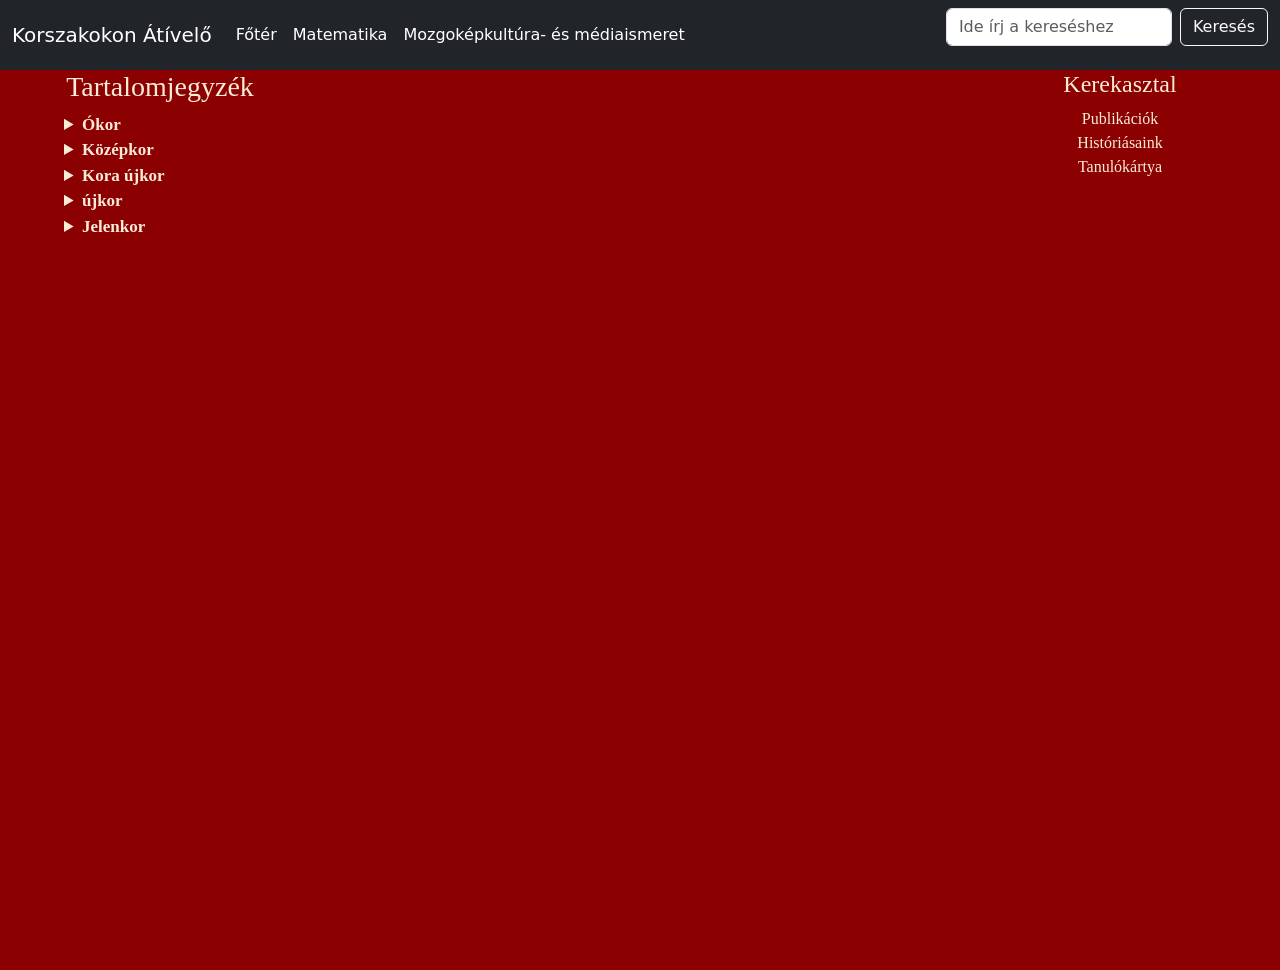
<file: Fooldal/index.html>
<html lang="en">

<head>
  <meta charset="UTF-8">
  <meta name="viewport" content="width=device-width, initial-scale=1.0">
  <title>Történelem</title>
  <link href="https://cdn.jsdelivr.net/npm/bootstrap@5.0.2/dist/css/bootstrap.min.css" rel="stylesheet"
    integrity="sha384-EVSTQN3/azprG1Anm3QDgpJLIm9Nao0Yz1ztcQTwFspd3yD65VohhpuuCOmLASjC" crossorigin="anonymous">
  <link rel="stylesheet" href="style.css">
  <script src="https://cdn.cloud.pspdfkit.com/pspdfkit-web@1.7.0/nutrient-viewer.js"></script>
</head>

<body>
  <nav class="navbar navbar-expand-lg navbar-dark bg-dark navbar-brand-light">
    <div class="container-fluid">
      <a class="navbar-brand" href="">Korszakokon Átívelő</a>
      <button class="navbar-toggler" type="button" data-bs-toggle="collapse" data-bs-target="#navbarSupportedContent"
        aria-controls="navbarSupportedContent" aria-expanded="false" aria-label="Toggle navigation">
        <span class="navbar-toggler-icon"></span>
      </button>
      <div class="collapse navbar-collapse" id="navbarSupportedContent">
        <ul class="navbar-nav me-auto mb-2 mb-lg-0">
          <li class="nav-item">
            <a class="nav-link active" aria-current="page"
              href="#">Főtér</a>
          </li>
          <li class="nav-item">
            <a class="nav-link active" aria aria-current="page" href="#">Matematika</a>
          </li>
          <li class="nav-item">
            <a class="nav-link active" aria aria-current="page" href="#">Mozgoképkultúra- és médiaismeret</a>
          </li>
        </ul>
        <form class="d-flex">
          <input class="form-control me-2" type="search" placeholder="Ide írj a kereséshez" aria-label="Search">
          <button class="btn btn-outline-light" type="submit">Keresés</button>
        </form>
      </div>
    </div>
  </nav>
  <main>
    <aside class="bal">
      <article>
        <h3>
          Tartalomjegyzék
        </h3>
              <details>
              <summary>Ókor</summary>
                <ul>
                  <a href="#">Ókor a közel-keleten <br></a>
                  <a href="#">A görög civilizáció <br></a>
                  <a href="#">Az athéni demokrácia<br></a>
                  <a href="#">A római civilizáció<br></a>
                  <a href="#">Vallások az ókori keleten<br></a>
                  <a href="#">Hódító birodalmak<br></a>
                </ul>
              </details>
              <details>
              <summary>Középkor</summary>
                <ul>
                  <a href="#">Kora Középkor és feudalizmus<br></a>
                  <a href="#">Kereszténység és az egyházi rend<br></a>
                  <a href="#">Az iszlám <br></a>
                  <a href="#">A középkori városok <br></a>
                  <a href="#">A lovagi kultúra <br></a>
                  <a href="#">Magyar őstörténet és honfoglalás <br></a>
                  <a href="#">A magyar állam megszületése <br></a>
                  <a href="#">Árpád-ház <br></a>
                  <a href="#">Anjouk Kora<br></a>
                  <a href="#">A török fenyegetés<br></a>
                  <a href="#">Hunyadi Mátyás<br></a>
                </ul>
              </details>
              <details>
              <summary>Kora újkor</summary>
                <ul>
                  <a href="#">Felfedezések kora<br></a>
                  <a href="#">Korai kapitalizmus<br></a>
                  <a href="#">Reformáció és ellenreformáció<br></a>
                  <a href="#">Az ország három részre szakadása<br></a>
                  <a href="#">A két állam<br></a>
                  <a href="#">A törökök kiűzése<br></a>
                  <a href="#">A felvilágosodás kora<br></a>
                  <a href="#">A brit alkotmányos monarchia és a polgári forradalom<br></a>
                  <a href="#">A Rákóczi-szabadságharc<br></a>
                  <a href="#">Magyarország népességének alakulása a 18. században<br></a>
                  <a href="#">A felvilágosult abszolutizmus<br></a>
                </ul>
              </details>
              <details>
              <summary>újkor</summary>
                <ul>
                  <a href="#">A francia forradalom és Napóleon<br></a>
                  <a href="#">Eszmék kora<br></a>
                  <a href="#">Ipari forradalom<br></a>
                  <a href="#">Magyarország helyzete a Habsburg birodalomban <br></a>
                  <a href="#">A reformkor<br></a>
                  <a href="#">1848-49-es forradalom és szabadságharc <br></a>
                  <a href="#">Szocializmus és a munkásság</a>
                  <a href="#">Nemzetállamok kora és a hatalmi egyensúly európában <br></a>
                  <a href="#">A kiegyezés<br></a>
                  <a href="#">A dualizmus kora<br></a>
                  <a href="#">A polgárosodás és a munkásság<br></a>
                  <a href="#">A nemzetiségi kérdés<br></a>
                  <a href="#">Ipari forradalom Magyarországon<br></a>
                  <a href="#">Társadalom a monarchiában<br></a>
              </ul>
            </details>
            <details>
              <summary>Jelenkor</summary>
                <ul>
                  <a href="#">Az első világháború előzményei<br></a>
                  <a href="#">Az első világháború<br></a>
                  <a href="#">A forradalmak kora és a Tanácsköztársaság<br></a>
                  <a href="#">A trianoni békeszerződés<br></a>
                  <a href="#">Európa a két világháború között<br></a>
                  <a href="#">Horthy-korszak<br></a>
                  <a href="#">A két világháború közötti gazdasági világválság<br></a>
                  <a href="#">A két világháború közötti időszak Magyarországon<br></a>
                  <a href="#">A második világháború előzményei<br></a>
                  <a href="#">A második világháború<br></a>
                  <a href="#">A holokauszt<br></a>
                  <a href="#">Magyarország a második világháborúban<br></a>
                  <a href="#">A hidegháború kora<br></a>
                  <a href="#">A világháború vége, kétpólusú világrendszer kialakulása<br></a>
                  <a href="#">A szovjet befolyás Magyarországon<br></a>
                  <a href="#">A Rákosi-korszak<br></a>
                  <a href="#">1956-os forradalom és szabadságharc<br></a>
                  <a href="#">A Kádár-korszak<br></a>
                  <a href="#">A rendszerváltás és az EU-csatlakozás<br></a>
                  <a href="#">A globalizáció kora</a>
              </ul>
            </details>
      </article>
    </aside>
    <main class="kozep">
      <div id="nutrient" style="width: 100%; height: 100vh;"></div>
      <script src="fooldal.js"></script>
    </main>
    <aside class="jobb">
      <article>
        <h4>
          Kerekasztal
        </h4>
      </article>
      <div class="linkek">
        <a href="/RealSzupermenoinfoproject/Publikaciok/publikaciok.html">Publikációk <br></a>
        <a href="/RealSzupermenoinfoproject/rolunk/rolunk.html">Históriásaink <br></a>
        <a href="/RealSzupermenoinfoproject/Tanulokartya/Tanulo.html">Tanulókártya<br></a>
      </div>
    </aside>
  </main>
</body>

</html>
</file>
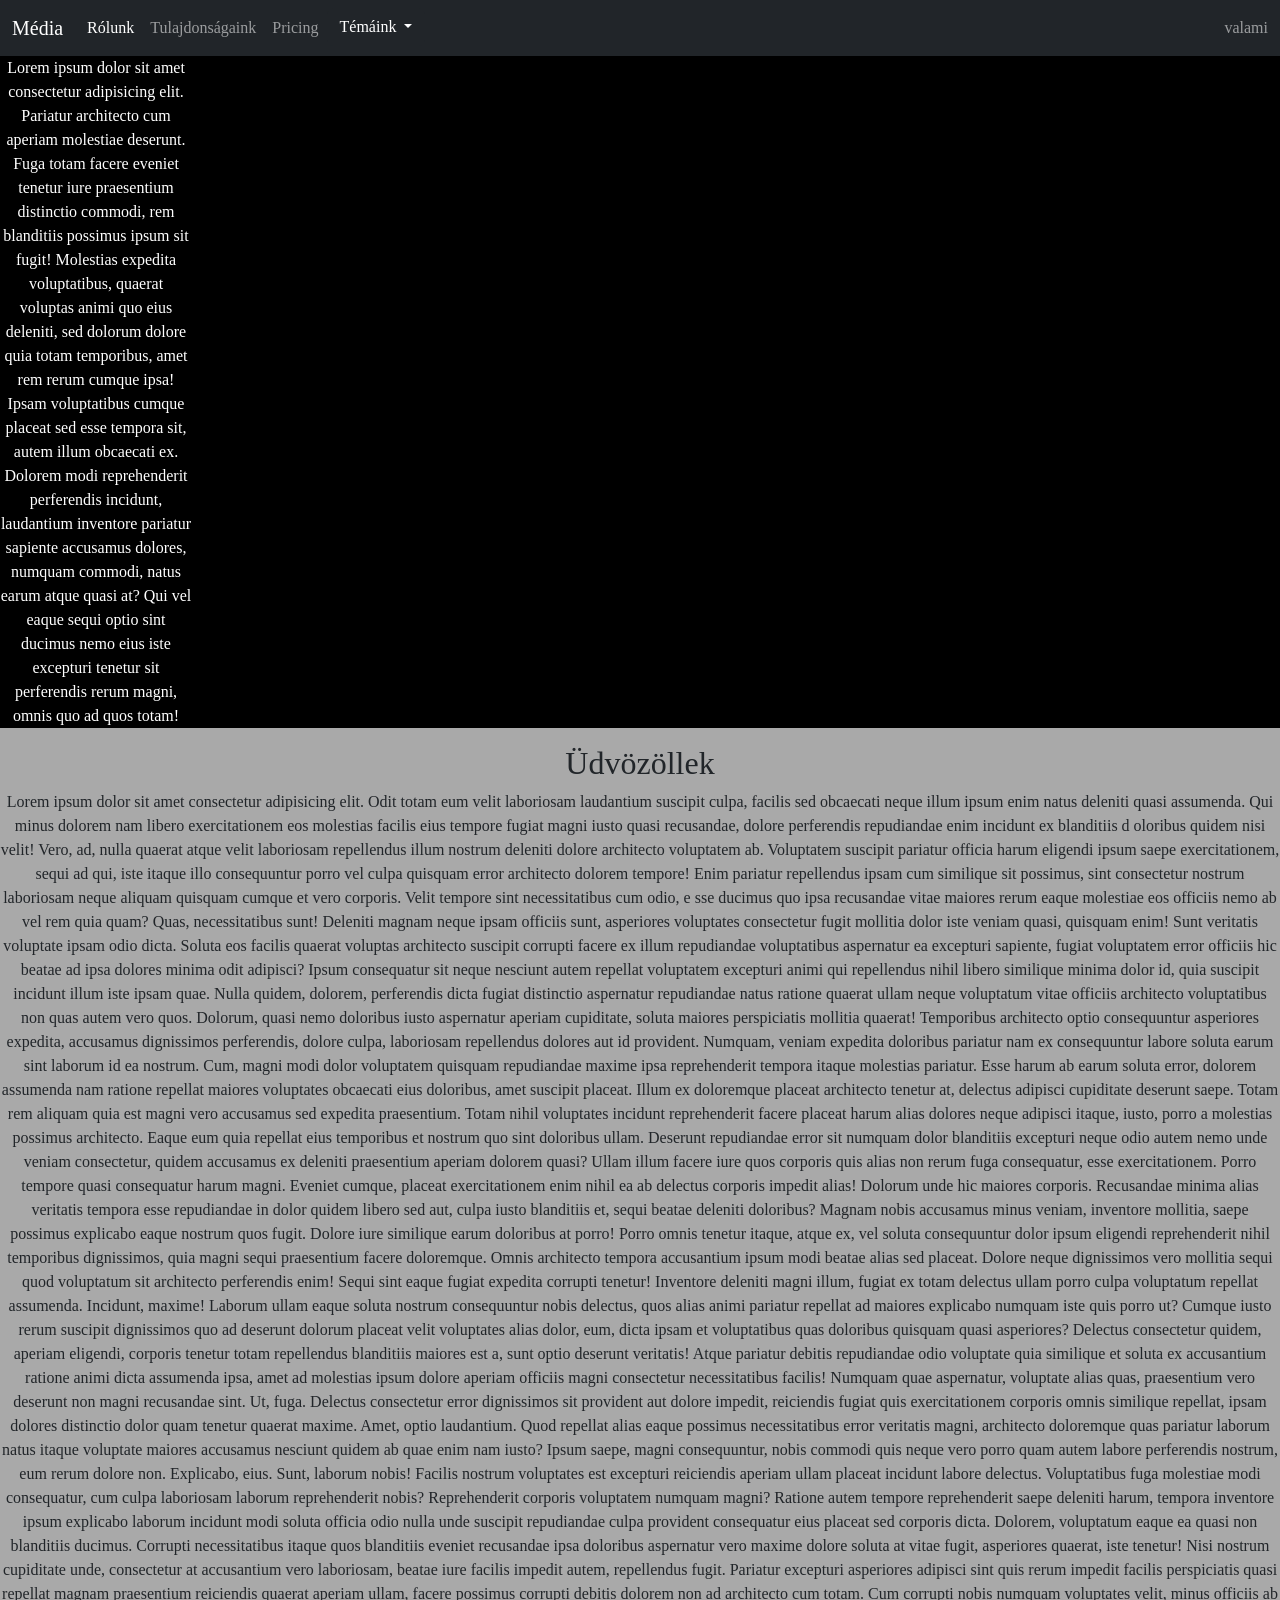
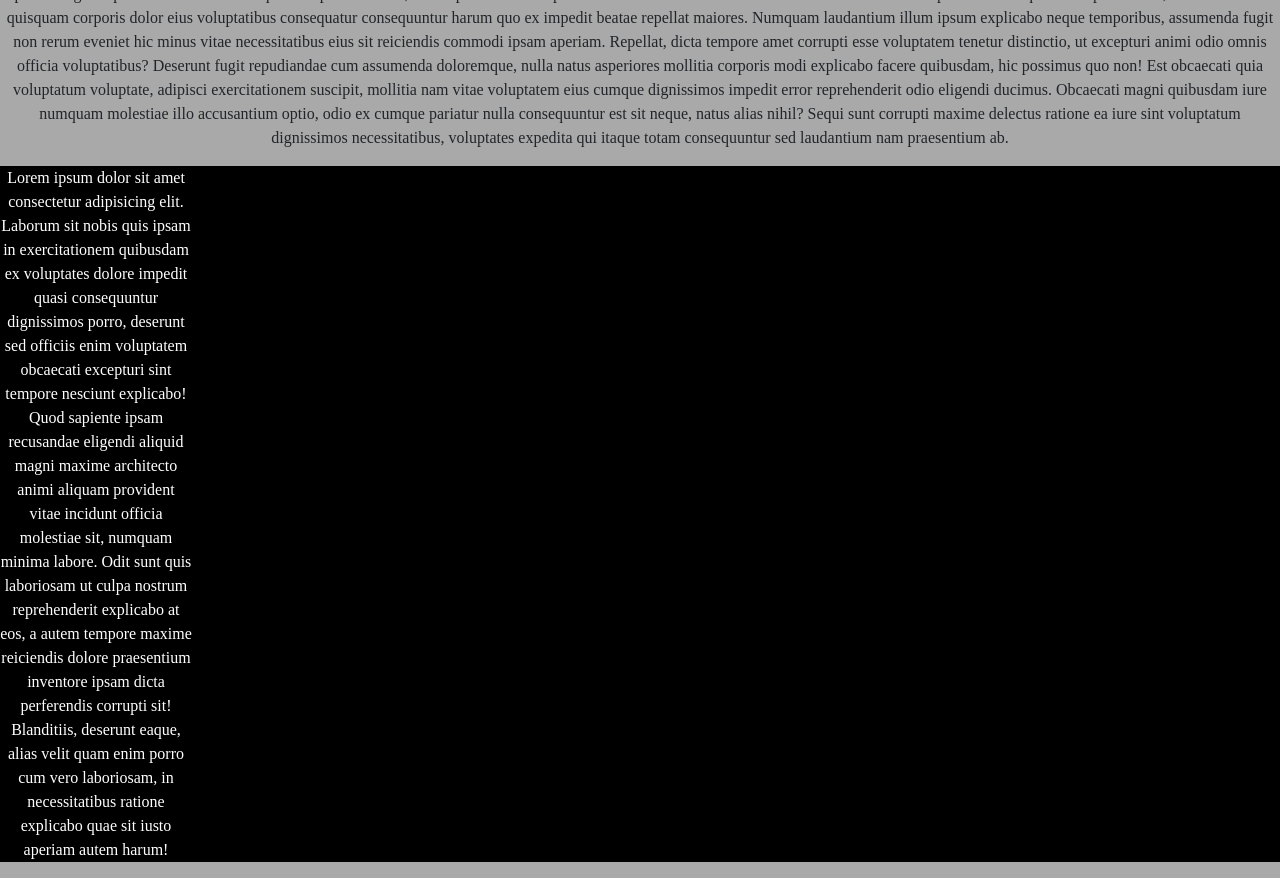
<file: test.html>
<!doctype html>
<html lang="en">
  <head>
    <meta charset="utf-8">
    <meta name="viewport" content="width=device-width, initial-scale=1">
    <link rel="stylesheet" href="style.css">
    <link href="https://cdn.jsdelivr.net/npm/bootstrap@5.0.2/dist/css/bootstrap.min.css" rel="stylesheet" integrity="sha384-EVSTQN3/azprG1Anm3QDgpJLIm9Nao0Yz1ztcQTwFspd3yD65VohhpuuCOmLASjC" crossorigin="anonymous">

    <title>Hello, world!</title>
  </head>
  <body class="test">
    <nav class="navbar navbar-expand-lg navbar-dark bg-dark">
        <div class="container-fluid">
          <a class="navbar-brand" href="#">Média</a>
          <button class="navbar-toggler" type="button" data-bs-toggle="collapse" data-bs-target="#navbarText" aria-controls="navbarText" aria-expanded="false" aria-label="Toggle navigation">
            <span class="navbar-toggler-icon"></span>
          </button>
          <div class="collapse navbar-collapse" id="navbarText">
            <ul class="navbar-nav me-auto mb-2 mb-lg-0">
              <li class="nav-item">
                <a class="nav-link active" aria-current="page" href="#">Rólunk</a>
              </li>
              <li class="nav-item">
                <a class="nav-link" href="#">Tulajdonságaink</a>
              </li>
              <li class="nav-item">
                <a class="nav-link" href="#">Pricing</a>
              </li>
              <div class="dropdown">
                <a class="btn btn-dark dropdown-toggle" href="#" role="button" id="dropdownMenuLink" data-bs-toggle="dropdown" aria-expanded="false">
                  Témáink
                </a>
                <ul class="dropdown-menu" aria-labelledby="dropdownMenuLink">
                  <li><a class="érettségi_felkészités" href="#">Érettségi Felkészités</a></li>
                  <li><a class="film_elemzés" href="#">A film elemzés alapjai</a></li>
                  <li><a class="Esszé_elemzés" href="#">Esszé elemzés és írás</a></li>
                </ul>
              </div>
            </ul>

            <span class="navbar-text">
              valami
            </span>
          </div>
        </div>
      </nav>

    <div class="mycontainer">
      <!-- <div class="aside acontainer"> -->
            <aside class="jobb">
              <p class="szoveg">Lorem ipsum dolor sit amet consectetur adipisicing elit. Pariatur architecto cum aperiam molestiae deserunt. Fuga totam facere eveniet tenetur iure praesentium distinctio commodi, rem blanditiis possimus ipsum sit fugit! Molestias expedita voluptatibus, quaerat voluptas animi quo eius deleniti, sed dolorum dolore quia totam temporibus, amet rem rerum cumque ipsa! Ipsam voluptatibus cumque placeat sed esse tempora sit, autem illum obcaecati ex. Dolorem modi reprehenderit perferendis incidunt, laudantium inventore pariatur sapiente accusamus dolores, numquam commodi, natus earum atque quasi at? Qui vel eaque sequi optio sint ducimus nemo eius iste excepturi tenetur sit perferendis rerum magni, omnis quo ad quos totam!</p>
            </aside>
      <!-- </div> -->
      <div class="udvozlo">
        <h2>Üdvözöllek</h2>
        <p>Lorem ipsum dolor sit amet consectetur adipisicing elit. Odit totam eum velit laboriosam laudantium 
          suscipit culpa, facilis sed obcaecati neque illum ipsum enim natus 
          deleniti quasi assumenda. Qui minus dolorem nam libero exercitationem 
          eos molestias facilis eius tempore fugiat magni iusto quasi recusandae, dolore perferendis repudiandae enim incidunt ex blanditiis d
          oloribus quidem nisi velit! Vero, ad, nulla quaerat atque velit laboriosam repellendus illum nostrum deleniti dolore architecto
           voluptatem ab. Voluptatem suscipit pariatur officia harum eligendi ipsum saepe exercitationem, sequi ad qui, iste itaque illo 
           consequuntur porro vel culpa quisquam error architecto dolorem tempore! Enim pariatur repellendus ipsam cum similique sit possimus,
            sint consectetur nostrum laboriosam neque aliquam quisquam cumque et vero corporis. Velit tempore sint necessitatibus cum odio, e
            sse ducimus quo ipsa recusandae vitae maiores rerum eaque molestiae eos officiis nemo ab vel rem quia quam? Quas, necessitatibus sunt! Deleniti magnam neque ipsam officiis sunt, asperiores voluptates consectetur fugit mollitia dolor iste veniam quasi, quisquam enim! Sunt veritatis voluptate ipsam odio dicta. Soluta eos facilis quaerat voluptas architecto suscipit corrupti facere ex illum repudiandae voluptatibus aspernatur ea excepturi sapiente, fugiat voluptatem error officiis hic beatae ad ipsa dolores minima odit adipisci? Ipsum consequatur sit neque nesciunt autem repellat voluptatem excepturi animi qui repellendus nihil libero similique minima dolor id, quia suscipit incidunt illum iste ipsam quae. Nulla quidem, dolorem, perferendis dicta fugiat distinctio aspernatur repudiandae natus ratione quaerat ullam neque voluptatum vitae officiis architecto voluptatibus non quas autem vero quos. Dolorum, quasi nemo doloribus iusto aspernatur aperiam cupiditate, soluta maiores perspiciatis mollitia quaerat! Temporibus architecto optio consequuntur asperiores expedita, accusamus dignissimos perferendis, dolore culpa, laboriosam repellendus dolores aut id provident. Numquam, veniam expedita doloribus pariatur nam ex consequuntur labore soluta earum sint laborum id ea nostrum. Cum, magni modi dolor voluptatem quisquam repudiandae maxime ipsa reprehenderit tempora itaque molestias pariatur. Esse harum ab earum soluta error, dolorem assumenda nam ratione repellat maiores voluptates obcaecati eius doloribus, amet suscipit placeat. Illum ex doloremque placeat architecto tenetur at, delectus adipisci cupiditate deserunt saepe. Totam rem aliquam quia est magni vero accusamus sed expedita praesentium. Totam nihil voluptates incidunt reprehenderit facere placeat harum alias dolores neque adipisci itaque, iusto, porro a molestias possimus architecto. Eaque eum quia repellat eius temporibus et nostrum quo sint doloribus ullam. Deserunt repudiandae error sit numquam dolor blanditiis excepturi neque odio autem nemo unde veniam consectetur, quidem accusamus ex deleniti praesentium aperiam dolorem quasi? Ullam illum facere iure quos corporis quis alias non rerum fuga consequatur, esse exercitationem. Porro tempore quasi consequatur harum magni. Eveniet cumque, placeat exercitationem enim nihil ea ab delectus corporis impedit alias! Dolorum unde hic maiores corporis. Recusandae minima alias veritatis tempora esse repudiandae in dolor quidem libero sed aut, culpa iusto blanditiis et, sequi beatae deleniti doloribus? Magnam nobis accusamus minus veniam, inventore mollitia, saepe possimus explicabo eaque nostrum quos fugit. Dolore iure similique earum doloribus at porro! Porro omnis tenetur itaque, atque ex, vel soluta consequuntur dolor ipsum eligendi reprehenderit nihil temporibus dignissimos, quia magni sequi praesentium facere doloremque. Omnis architecto tempora accusantium ipsum modi beatae alias sed placeat. Dolore neque dignissimos vero mollitia sequi quod voluptatum sit architecto perferendis enim! Sequi sint eaque fugiat expedita corrupti tenetur! Inventore deleniti magni illum, fugiat ex totam delectus ullam porro culpa voluptatum repellat assumenda. Incidunt, maxime! Laborum ullam eaque soluta nostrum consequuntur nobis delectus, quos alias animi pariatur repellat ad maiores explicabo numquam iste quis porro ut? Cumque iusto rerum suscipit dignissimos quo ad deserunt dolorum placeat velit voluptates alias dolor, eum, dicta ipsam et voluptatibus quas doloribus quisquam quasi asperiores? Delectus consectetur quidem, aperiam eligendi, corporis tenetur totam repellendus blanditiis maiores est a, sunt optio deserunt veritatis! Atque pariatur debitis repudiandae odio voluptate quia similique et soluta ex accusantium ratione animi dicta assumenda ipsa, amet ad molestias ipsum dolore aperiam officiis magni consectetur necessitatibus facilis! Numquam quae aspernatur, voluptate alias quas, praesentium vero deserunt non magni recusandae sint. Ut, fuga. Delectus consectetur error dignissimos sit provident aut dolore impedit, reiciendis fugiat quis exercitationem corporis omnis similique repellat, ipsam dolores distinctio dolor quam tenetur quaerat maxime. Amet, optio laudantium. Quod repellat alias eaque possimus necessitatibus error veritatis magni, architecto doloremque quas pariatur laborum natus itaque voluptate maiores accusamus nesciunt quidem ab quae enim nam iusto? Ipsum saepe, magni consequuntur, nobis commodi quis neque vero porro quam autem labore perferendis nostrum, eum rerum dolore non. Explicabo, eius. Sunt, laborum nobis! Facilis nostrum voluptates est excepturi reiciendis aperiam ullam placeat incidunt labore delectus. Voluptatibus fuga molestiae modi consequatur, cum culpa laboriosam laborum reprehenderit nobis? Reprehenderit corporis voluptatem numquam magni? Ratione autem tempore reprehenderit saepe deleniti harum, tempora inventore ipsum explicabo laborum incidunt modi soluta officia odio nulla unde suscipit repudiandae culpa provident consequatur eius placeat sed corporis dicta. Dolorem, voluptatum eaque ea quasi non blanditiis ducimus. Corrupti necessitatibus itaque quos blanditiis eveniet recusandae ipsa doloribus aspernatur vero maxime dolore soluta at vitae fugit, asperiores quaerat, iste tenetur! Nisi nostrum cupiditate unde, consectetur at accusantium vero laboriosam, beatae iure facilis impedit autem, repellendus fugit. Pariatur excepturi asperiores adipisci sint quis rerum impedit facilis perspiciatis quasi repellat magnam praesentium reiciendis quaerat aperiam ullam, facere possimus corrupti debitis dolorem non ad architecto cum totam. Cum corrupti nobis numquam voluptates velit, minus officiis ab quisquam corporis dolor eius voluptatibus consequatur consequuntur harum quo ex impedit beatae repellat maiores. Numquam laudantium illum ipsum explicabo neque temporibus, assumenda fugit non rerum eveniet hic minus vitae necessitatibus eius sit reiciendis commodi ipsam aperiam. Repellat, dicta tempore amet corrupti esse voluptatem tenetur distinctio, ut excepturi animi odio omnis officia voluptatibus? Deserunt fugit repudiandae cum assumenda doloremque, nulla natus asperiores mollitia corporis modi explicabo facere quibusdam, hic possimus quo non! Est obcaecati quia voluptatum voluptate, adipisci exercitationem suscipit, mollitia nam vitae voluptatem eius cumque dignissimos impedit error reprehenderit odio eligendi ducimus. Obcaecati magni quibusdam iure numquam molestiae illo accusantium optio, odio ex cumque pariatur nulla consequuntur est sit neque, natus alias nihil? Sequi sunt corrupti maxime delectus ratione ea iure sint voluptatum dignissimos necessitatibus, voluptates expedita qui itaque totam consequuntur sed laudantium nam praesentium ab.</p>
      </div>

        <div class="aside acontainer">
              <aside class="bal">
                <p class="szoveg">Lorem ipsum dolor sit amet consectetur adipisicing elit. Laborum sit nobis quis ipsam in exercitationem quibusdam ex voluptates dolore impedit quasi consequuntur dignissimos porro, deserunt sed officiis enim voluptatem obcaecati excepturi sint tempore nesciunt explicabo! Quod sapiente ipsam recusandae eligendi aliquid magni maxime architecto animi aliquam provident vitae incidunt officia molestiae sit, numquam minima labore. Odit sunt quis laboriosam ut culpa nostrum reprehenderit explicabo at eos, a autem tempore maxime reiciendis dolore praesentium inventore ipsam dicta perferendis corrupti sit! Blanditiis, deserunt eaque, alias velit quam enim porro cum vero laboriosam, in necessitatibus ratione explicabo quae sit iusto aperiam autem harum!  </p>                
              </aside>
        </div>
    </div>
  </body>
</html>
</file>
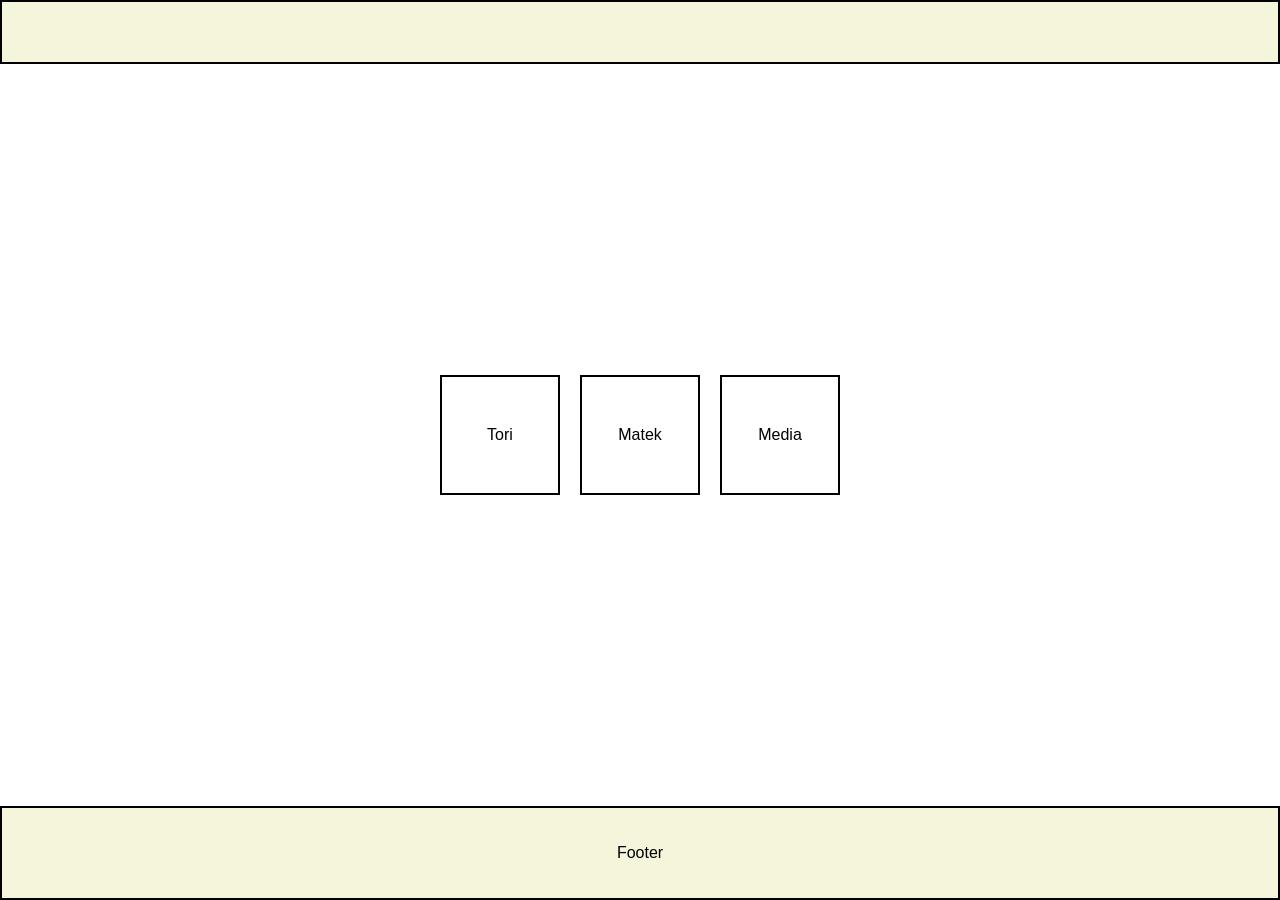
<file: homepage/homepage.html>
<!DOCTYPE html>
<html lang="hu">
<head>
  <meta charset="UTF-8">
  <meta name="viewport" content="width=device-width, initial-scale=1.0">
  <title>Strukturált oldal</title>
  <link rel="stylesheet" href="homepage.css">
</head>
<body>

  <div class="navbar">
    <h2></h2>
  </div>


  <div class="content">
    <button><a href="/toripage/toripage.html"></a>Tori</button>
    <button>Matek</button>
    <button><a href="/mediapage/mediapage.html"></a>Media</button>
  </div>
  
  <div class="footer">
    <p>Footer</p>
  </div>

</body>
</html>
</file>
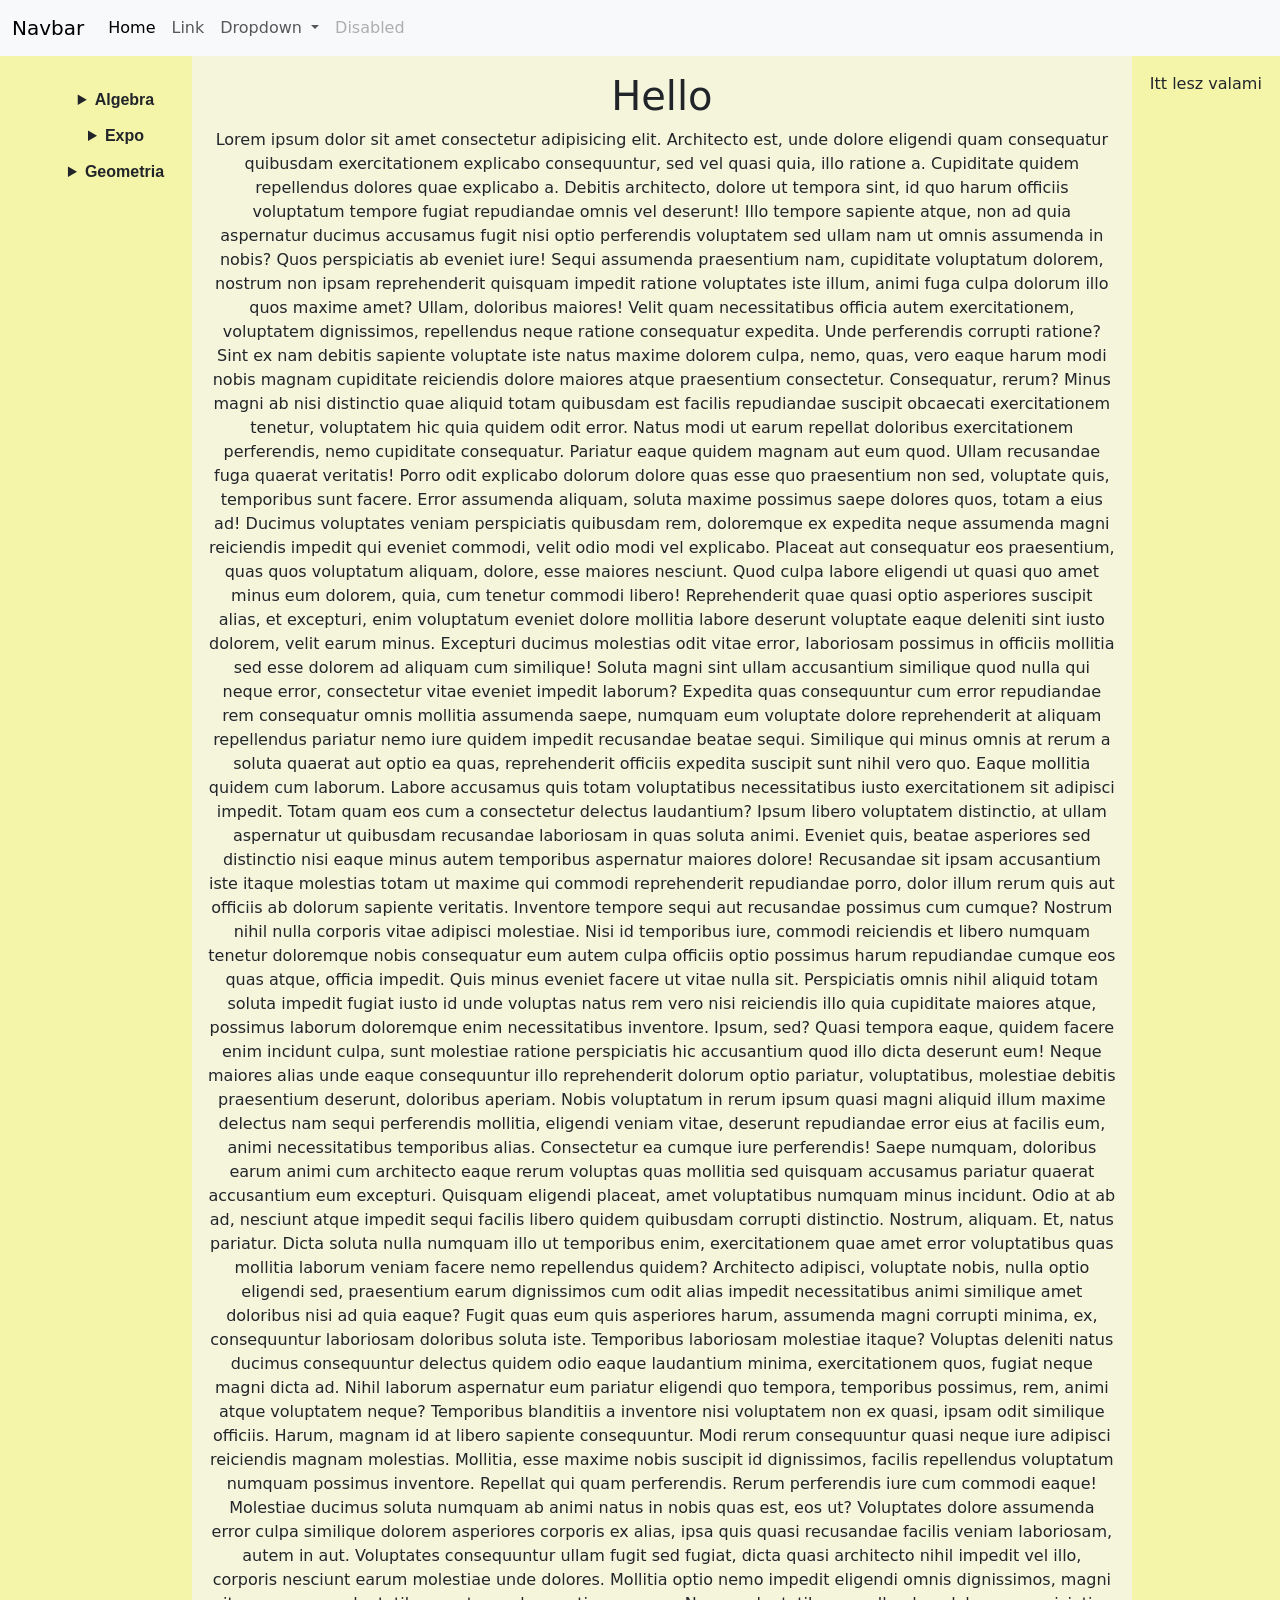
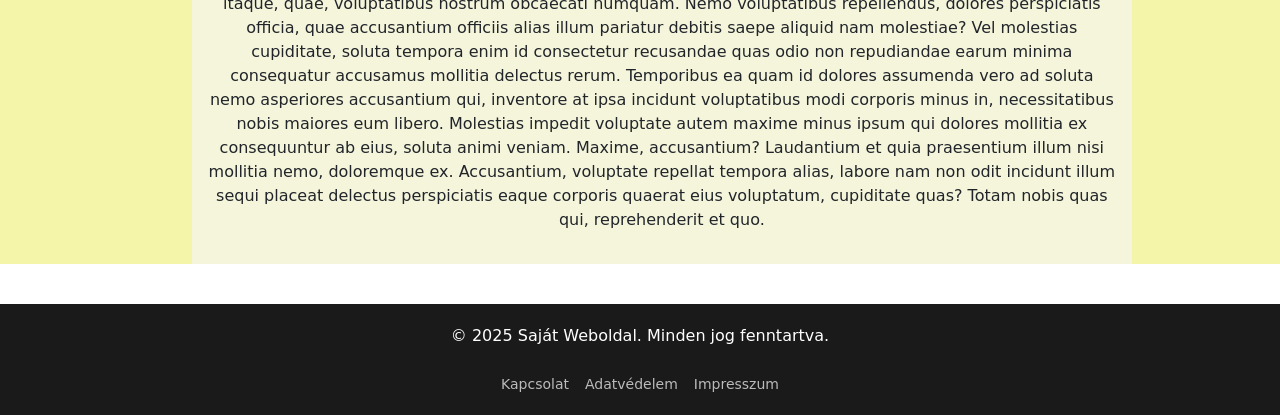
<file: matekpage/matekpage.html>
<!doctype html>
<html lang="en">
  <head>
    <meta charset="utf-8">
    <meta name="viewport" content="width=device-width, initial-scale=1">
    <link href="https://cdn.jsdelivr.net/npm/bootstrap@5.0.2/dist/css/bootstrap.min.css" rel="stylesheet" integrity="sha384-EVSTQN3/azprG1Anm3QDgpJLIm9Nao0Yz1ztcQTwFspd3yD65VohhpuuCOmLASjC" crossorigin="anonymous">
    <link rel="stylesheet" href="matekpage.css">
    <title>RealSzupermenoinfoproject</title>
  </head>
  <body>
    <main>
      <nav class="navbar navbar-expand-lg navbar-light bg-light">
  <div class="container-fluid">
    <a class="navbar-brand" href="#">Navbar</a>
    <button class="navbar-toggler" type="button" data-bs-toggle="collapse" data-bs-target="#navbarSupportedContent" aria-controls="navbarSupportedContent" aria-expanded="false" aria-label="Toggle navigation">
      <span class="navbar-toggler-icon"></span>
    </button>
    <div class="collapse navbar-collapse" id="navbarSupportedContent">
      <ul class="navbar-nav me-auto mb-2 mb-lg-0">
        <li class="nav-item">
          <a class="nav-link active" aria-current="page" href="#">Home</a>
        </li>
        <li class="nav-item">
          <a class="nav-link" href="#">Link</a>
        </li>
        <li class="nav-item dropdown">
          <a class="nav-link dropdown-toggle" href="#" id="navbarDropdown" role="button" data-bs-toggle="dropdown" aria-expanded="false">
            Dropdown
          </a>
          <ul class="dropdown-menu" aria-labelledby="navbarDropdown">
            <li><a class="dropdown-item" href="#">Action</a></li>
            <li><a class="dropdown-item" href="#">Another action</a></li>
            <li><hr class="dropdown-divider"></li>
            <li><a class="dropdown-item" href="#">Something else here</a></li>
          </ul>
        </li>
        <li class="nav-item">
          <a class="nav-link disabled" href="#" tabindex="-1" aria-disabled="true">Disabled</a>
        </li>
      </ul>
      </form>
    </div>
  </div>
</nav>
    <div class="mycontainer oldal">
      <div class="side egesz Tartalom">
        <aside class="sidebar">
          <details>
            <summary>Algebra</summary>
            <ul>
              <li>MAtematika</li>
              <li>Fizika</li>
              <li>Informatika</li>
              <li>Irodalom</li>
              <li>Történelem</li>
            </ul>
          </details>
          <details>
            <summary>Expo</summary>
            <ul>
              <li>MAtematika</li>
              <li>Fizika</li>
              <li>Informatika</li>
              <li>Irodalom</li>
              <li>Történelem</li>
            </ul>
          </details>
          <details>
            <summary>Geometria</summary>
            <ul>
              <li>MAtematika</li>
              <li>Fizika</li>
              <li>Informatika</li>
              <li>Irodalom</li>
              <li>Történelem</li>
            </ul>
          </details>
        </aside>
      </div>
      <div class="egesz Fo">
        <div>
          <h1>Hello</h1>
          <p>Lorem ipsum dolor sit amet consectetur adipisicing elit. Architecto est, unde dolore eligendi quam consequatur quibusdam exercitationem explicabo consequuntur, sed vel quasi quia, illo ratione a. Cupiditate quidem repellendus dolores quae explicabo a. Debitis architecto, dolore ut tempora sint, id quo harum officiis voluptatum tempore fugiat repudiandae omnis vel deserunt! Illo tempore sapiente atque, non ad quia aspernatur ducimus accusamus fugit nisi optio perferendis voluptatem sed ullam nam ut omnis assumenda in nobis? Quos perspiciatis ab eveniet iure! Sequi assumenda praesentium nam, cupiditate voluptatum dolorem, nostrum non ipsam reprehenderit quisquam impedit ratione voluptates iste illum, animi fuga culpa dolorum illo quos maxime amet? Ullam, doloribus maiores! Velit quam necessitatibus officia autem exercitationem, voluptatem dignissimos, repellendus neque ratione consequatur expedita. Unde perferendis corrupti ratione? Sint ex nam debitis sapiente voluptate iste natus maxime dolorem culpa, nemo, quas, vero eaque harum modi nobis magnam cupiditate reiciendis dolore maiores atque praesentium consectetur. Consequatur, rerum? Minus magni ab nisi distinctio quae aliquid totam quibusdam est facilis repudiandae suscipit obcaecati exercitationem tenetur, voluptatem hic quia quidem odit error. Natus modi ut earum repellat doloribus exercitationem perferendis, nemo cupiditate consequatur. Pariatur eaque quidem magnam aut eum quod. Ullam recusandae fuga quaerat veritatis! Porro odit explicabo dolorum dolore quas esse quo praesentium non sed, voluptate quis, temporibus sunt facere. Error assumenda aliquam, soluta maxime possimus saepe dolores quos, totam a eius ad! Ducimus voluptates veniam perspiciatis quibusdam rem, doloremque ex expedita neque assumenda magni reiciendis impedit qui eveniet commodi, velit odio modi vel explicabo. Placeat aut consequatur eos praesentium, quas quos voluptatum aliquam, dolore, esse maiores nesciunt. Quod culpa labore eligendi ut quasi quo amet minus eum dolorem, quia, cum tenetur commodi libero! Reprehenderit quae quasi optio asperiores suscipit alias, et excepturi, enim voluptatum eveniet dolore mollitia labore deserunt voluptate eaque deleniti sint iusto dolorem, velit earum minus. Excepturi ducimus molestias odit vitae error, laboriosam possimus in officiis mollitia sed esse dolorem ad aliquam cum similique! Soluta magni sint ullam accusantium similique quod nulla qui neque error, consectetur vitae eveniet impedit laborum? Expedita quas consequuntur cum error repudiandae rem consequatur omnis mollitia assumenda saepe, numquam eum voluptate dolore reprehenderit at aliquam repellendus pariatur nemo iure quidem impedit recusandae beatae sequi. Similique qui minus omnis at rerum a soluta quaerat aut optio ea quas, reprehenderit officiis expedita suscipit sunt nihil vero quo. Eaque mollitia quidem cum laborum. Labore accusamus quis totam voluptatibus necessitatibus iusto exercitationem sit adipisci impedit. Totam quam eos cum a consectetur delectus laudantium? Ipsum libero voluptatem distinctio, at ullam aspernatur ut quibusdam recusandae laboriosam in quas soluta animi. Eveniet quis, beatae asperiores sed distinctio nisi eaque minus autem temporibus aspernatur maiores dolore! Recusandae sit ipsam accusantium iste itaque molestias totam ut maxime qui commodi reprehenderit repudiandae porro, dolor illum rerum quis aut officiis ab dolorum sapiente veritatis. Inventore tempore sequi aut recusandae possimus cum cumque? Nostrum nihil nulla corporis vitae adipisci molestiae. Nisi id temporibus iure, commodi reiciendis et libero numquam tenetur doloremque nobis consequatur eum autem culpa officiis optio possimus harum repudiandae cumque eos quas atque, officia impedit. Quis minus eveniet facere ut vitae nulla sit. Perspiciatis omnis nihil aliquid totam soluta impedit fugiat iusto id unde voluptas natus rem vero nisi reiciendis illo quia cupiditate maiores atque, possimus laborum doloremque enim necessitatibus inventore. Ipsum, sed? Quasi tempora eaque, quidem facere enim incidunt culpa, sunt molestiae ratione perspiciatis hic accusantium quod illo dicta deserunt eum! Neque maiores alias unde eaque consequuntur illo reprehenderit dolorum optio pariatur, voluptatibus, molestiae debitis praesentium deserunt, doloribus aperiam. Nobis voluptatum in rerum ipsum quasi magni aliquid illum maxime delectus nam sequi perferendis mollitia, eligendi veniam vitae, deserunt repudiandae error eius at facilis eum, animi necessitatibus temporibus alias. Consectetur ea cumque iure perferendis! Saepe numquam, doloribus earum animi cum architecto eaque rerum voluptas quas mollitia sed quisquam accusamus pariatur quaerat accusantium eum excepturi. Quisquam eligendi placeat, amet voluptatibus numquam minus incidunt. Odio at ab ad, nesciunt atque impedit sequi facilis libero quidem quibusdam corrupti distinctio. Nostrum, aliquam. Et, natus pariatur. Dicta soluta nulla numquam illo ut temporibus enim, exercitationem quae amet error voluptatibus quas mollitia laborum veniam facere nemo repellendus quidem? Architecto adipisci, voluptate nobis, nulla optio eligendi sed, praesentium earum dignissimos cum odit alias impedit necessitatibus animi similique amet doloribus nisi ad quia eaque? Fugit quas eum quis asperiores harum, assumenda magni corrupti minima, ex, consequuntur laboriosam doloribus soluta iste. Temporibus laboriosam molestiae itaque? Voluptas deleniti natus ducimus consequuntur delectus quidem odio eaque laudantium minima, exercitationem quos, fugiat neque magni dicta ad. Nihil laborum aspernatur eum pariatur eligendi quo tempora, temporibus possimus, rem, animi atque voluptatem neque? Temporibus blanditiis a inventore nisi voluptatem non ex quasi, ipsam odit similique officiis. Harum, magnam id at libero sapiente consequuntur. Modi rerum consequuntur quasi neque iure adipisci reiciendis magnam molestias. Mollitia, esse maxime nobis suscipit id dignissimos, facilis repellendus voluptatum numquam possimus inventore. Repellat qui quam perferendis. Rerum perferendis iure cum commodi eaque! Molestiae ducimus soluta numquam ab animi natus in nobis quas est, eos ut? Voluptates dolore assumenda error culpa similique dolorem asperiores corporis ex alias, ipsa quis quasi recusandae facilis veniam laboriosam, autem in aut. Voluptates consequuntur ullam fugit sed fugiat, dicta quasi architecto nihil impedit vel illo, corporis nesciunt earum molestiae unde dolores. Mollitia optio nemo impedit eligendi omnis dignissimos, magni itaque, quae, voluptatibus nostrum obcaecati numquam. Nemo voluptatibus repellendus, dolores perspiciatis officia, quae accusantium officiis alias illum pariatur debitis saepe aliquid nam molestiae? Vel molestias cupiditate, soluta tempora enim id consectetur recusandae quas odio non repudiandae earum minima consequatur accusamus mollitia delectus rerum. Temporibus ea quam id dolores assumenda vero ad soluta nemo asperiores accusantium qui, inventore at ipsa incidunt voluptatibus modi corporis minus in, necessitatibus nobis maiores eum libero. Molestias impedit voluptate autem maxime minus ipsum qui dolores mollitia ex consequuntur ab eius, soluta animi veniam. Maxime, accusantium? Laudantium et quia praesentium illum nisi mollitia nemo, doloremque ex. Accusantium, voluptate repellat tempora alias, labore nam non odit incidunt illum sequi placeat delectus perspiciatis eaque corporis quaerat eius voluptatum, cupiditate quas? Totam nobis quas qui, reprehenderit et quo.</p>
        </div>
      </div>
      <div class="side egesz jobb">
        <aside>
          <p>Itt lesz valami</p>
        </aside>
      </div>
    </div>
  </main>
  <footer class="footer">
  <div class="footer-container">
    <p>&copy; 2025 Saját Weboldal. Minden jog fenntartva.</p>
    <nav class="footer-nav">
      <a href="/RealSzupermenoinfoproject/footer/Kapcsolat/kapcsolat.html">Kapcsolat</a>
      <a href="/RealSzupermenoinfoproject/footer/Adatvedelem/adatvedelem.html">Adatvédelem</a>
      <a href="#">Impresszum</a>
    </nav>
  </div>
</footer>

  </body>
</html>
</file>
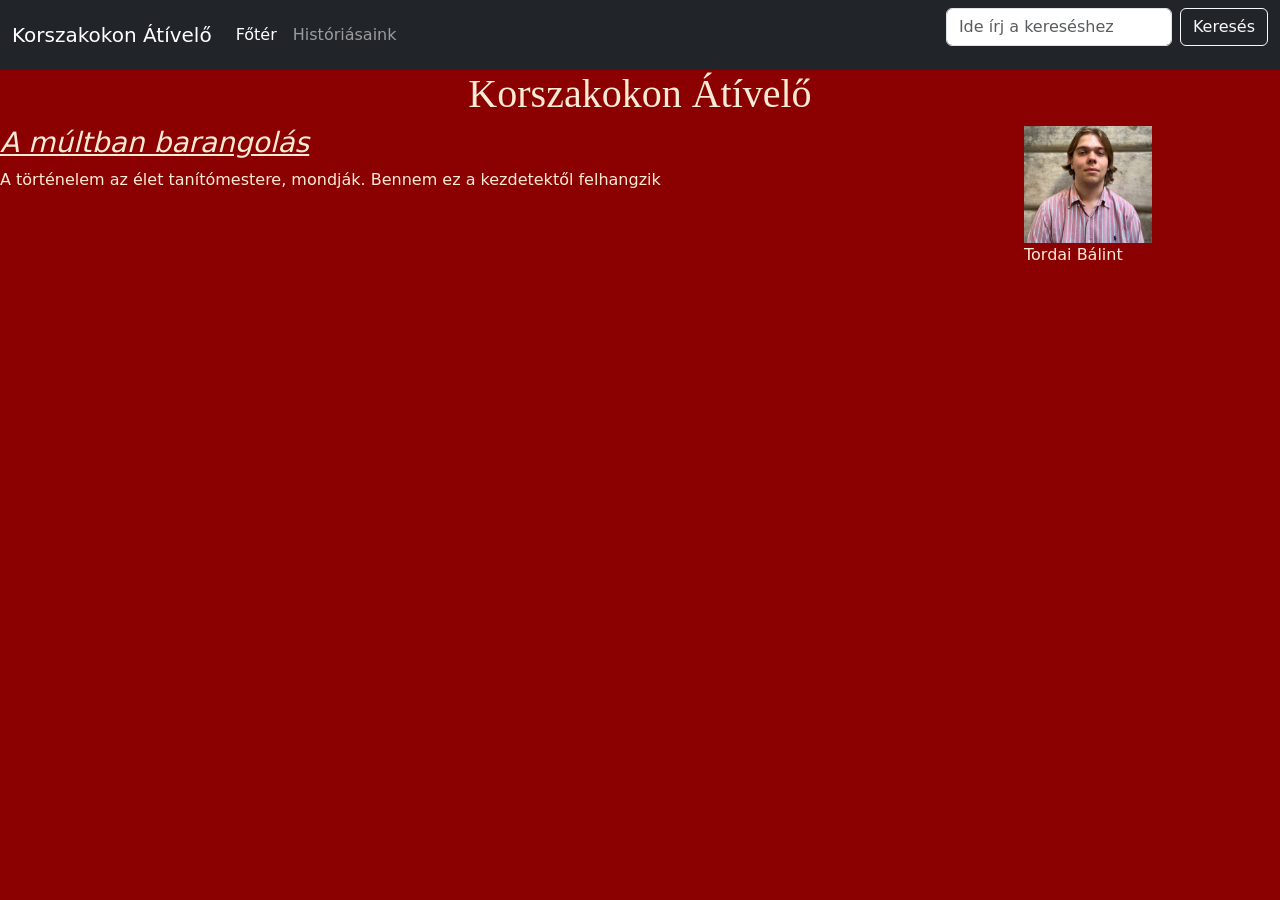
<file: rolunk/rolunk.html>
<html lang="en">
<head>
    <meta charset="UTF-8">
    <meta name="viewport" content="width=device-width, initial-scale=1.0">
    <title>Historiásaink</title>
    <link href="https://cdn.jsdelivr.net/npm/bootstrap@5.0.2/dist/css/bootstrap.min.css" rel="stylesheet" integrity="sha384-EVSTQN3/azprG1Anm3QDgpJLIm9Nao0Yz1ztcQTwFspd3yD65VohhpuuCOmLASjC" crossorigin="anonymous">
    <link rel="stylesheet" href="rolunk.css">
</head>
<body>
    <nav class="navbar navbar-expand-lg navbar-dark bg-dark navbar-brand-light">
  <div class="container-fluid">
    <a class="navbar-brand" href="#">Korszakokon Átívelő</a>
    <button class="navbar-toggler" type="button" data-bs-toggle="collapse" data-bs-target="#navbarSupportedContent" aria-controls="navbarSupportedContent" aria-expanded="false" aria-label="Toggle navigation">
      <span class="navbar-toggler-icon"></span>
    </button>
    <div class="collapse navbar-collapse" id="navbarSupportedContent">
      <ul class="navbar-nav me-auto mb-2 mb-lg-0">
        <li class="nav-item">
          <a class="nav-link active" aria-current="page" href="/RealSzupermenoinfoproject/Fooldal/index.html">Főtér</a>
        </li>
        <li class="nav-item">
          <a class="nav-link" href="/RealSzupermenoinfoproject/rolunk/rolunk.html">Históriásaink</a>
        
        
        </li>
      </ul>
      <form class="d-flex">
        <input class="form-control me-2" type="search" placeholder="Ide írj a kereséshez" aria-label="Search">
        <button class="btn btn-outline-light" type="submit">Keresés</button>
      </form>
    </div>
  </div>
</nav>
    <header>
        <h1>Korszakokon Átívelő</h1>
    </header>
    <main>
        <section>
            <h3>A múltban barangolás</h3>
            <p>
            A történelem az élet tanítómestere, mondják. Bennem ez a kezdetektől felhangzik
            </p>
        </section>
        <aside>
            <img src="kep (2).jpg" alt="Valentin">
            <p>Tordai Bálint</p>
        </aside>
    </main>
</body>
</html>
</file>
<file: Fooldal/style.css>
body
 {
  background-color: darkred;
  display: flex;
  flex-direction: column;
}
main
{
    font-family:'Times New Roman', Times, serif;
    color: antiquewhite;
    text-align: center;
    display: flex; 
}
.bal
{
  flex: 25%;
  text-align: left;
  align-items: left;
}
.bal h3
{
    text-align: center;
}
.jobb
{
  flex: 25%;
  text-align: center;
  align-items: right;
}

.kozep
{
  flex: 50%;
  text-align: center;
  align-items: center;
  padding: 0px;
}

a:hover
{
    color:aqua;
}
a
{
    color: antiquewhite;
    text-decoration: none;
}
details
{
    text-align: left;
    margin-left: 20%;
    margin-right: 20%;
    font-size: 13px;
    font-family: 'Times New Roman', Times, serif;
    color: antiquewhite;   
}
summary
{
    font-size: 17px;
    font-family: 'Times New Roman', Times, serif;
    color: antiquewhite; 
    text-align: left;
    font-weight: bold;
}
</file>
<file: style.css>
*{
    box-sizing: border-box;
    font-family: 'Times New Roman', Times, serif;
}

.test
{
    background-color: darkgray;
}

main
{
    color: white;
}
.mycontainer{
    display: flexbox;
    text-align: center;
    justify-content: center;
}

.jobb{
    background-color: black;
    color: white;
    flex: 15%;
}

.udvozlo
{
    text-align: center;
    flex: 70%;
}

.bal
{
    flex: 15%;
    text-align: center;
    align-items: right;
    background-color: black;
    color: white;
}

.szoveg{
    width: 15%;
}


.érettségi_felkészités
{
    color: black;
    text-align: center;
    text-decoration: none;
}

.film_elemzés
{
    color: black;
    text-align: center;
    text-decoration: none;
}

.Esszé_elemzés
{
    color: black;
    text-align: center;
    text-decoration: none;
}
</file>
<file: homepage/homepage.css>
body {
      margin: 0;
      font-family: Arial, sans-serif;
      display: flex;
      flex-direction: column;
      min-height: 100vh;
    }

    
    .navbar {
      background-color: beige;
      padding: 20px;
      text-align: center;
      border: 2px solid black;
    }


    .content {
      flex: 1;
      display: flex;
      justify-content: center;
      align-items: center;
      gap: 20px;
    }

    .content button {
      width: 120px;
      height: 120px;
      border: 2px solid black;
      background-color: white;
      cursor: pointer;
      font-size: 16px;
    }

    /* Footer */
    .footer {
      background-color: beige;
      padding: 20px;
      text-align: center;
      border: 2px solid black;
    }
</file>
<file: matekpage/matekpage.css>
*{
  box-sizing: border-box;
}


.oldal{
  width: 100%;
  height: auto;
}
.mycontainer{
  display: flex;
  height: auto;
  width: 100%;
  text-align: center;
  background-color: rgb(245, 245, 220);
  margin: 0 auto;
  justify-content: space-between;
}

.egesz{
  width: 100%;
  padding: 1rem;
  text-align: center;
}

.side{
  background-color: rgb(245, 245, 170);
  width: 15%;
}

.Helyezes{
  text-align: center;
  justify-content: center;
  align-items: baseline;
}


.sidebar {
  width: 200px;
  font-family: sans-serif;
  text-decoration: none;
  padding: 10px;
  border-radius: 6px;
}


summary {
  cursor: pointer;
  font-weight: bold;
  padding: 6px;
  border-radius: 4px;
}

summary:hover {
  background: #e0e0e0;
}


details ul {
  margin: 6px 0 0 16px; 
  padding: 0;
  list-style: none;
}

details ul li {
  padding: 4px 0;
}

.footer {
  background: #1a1a1a;
  color: #fff;              
  padding: 20px;
  margin-top: 40px;        
}

.footer-container {
  max-width: 1000px;
  margin: 0 auto;
  display: flex;
  flex-direction: column;
  align-items: center;
  gap: 10px;
}


.footer-nav {
  display: flex;
  gap: 16px;
}

.footer-nav a {
  color: #bbb;
  text-decoration: none;
  font-size: 14px;
}

.footer-nav a:hover {
  color: #fff;
}
</file>
<file: rolunk/rolunk.css>
body
{
    background-color: darkred;
   
}
header
{
    text-align: center;
    color: antiquewhite;
    font-family: fantasy;
}
nav
{
    background-color: black;
    color: antiquewhite;
    padding: 10px 0px;
    text-align: center;
    position: sticky;
    top: 0;
    
    
}
main
{
 display: flex;
}
section
{
    flex: 80%;
    color: antiquewhite;
}
section h3
{
    font-style: italic;
    text-decoration: underline;
}
aside
{
    flex: 20%;
    color: antiquewhite;
}
aside img
{
    width: 50%;
}
</file>
